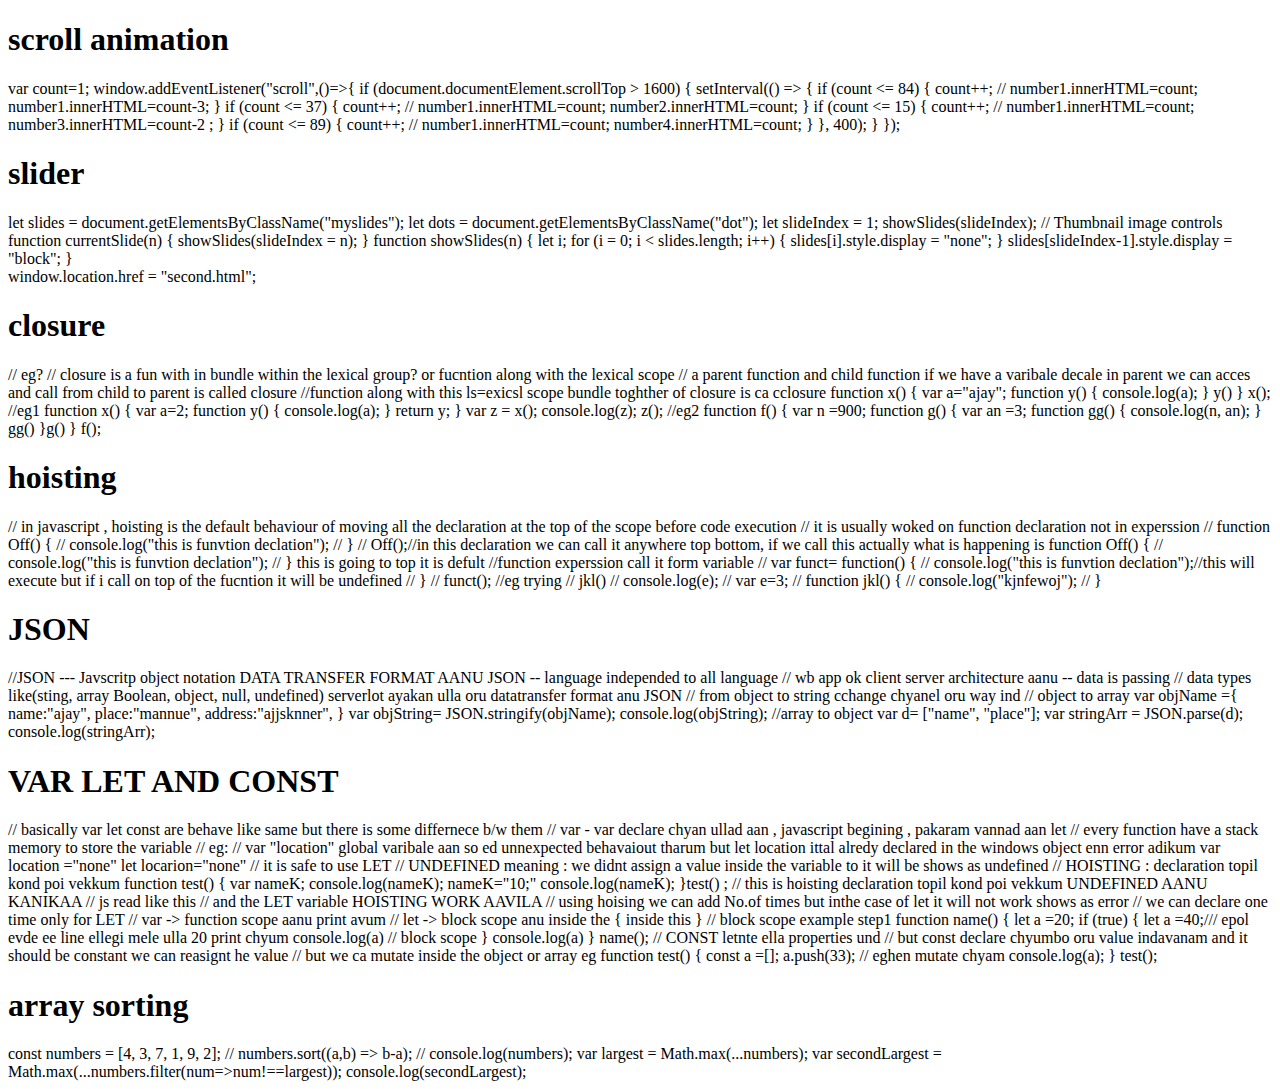
<file: pro.html>
<!DOCTYPE html>
<html lang="en">
<head>
    <meta charset="UTF-8">
    <meta http-equiv="X-UA-Compatible" content="IE=edge">
    <meta name="viewport" content="width=device-width, initial-scale=1.0">
    <title>Document</title>
</head>
<body>
    <div>
        <span>
            <h1>scroll animation</h1>
var count=1;

window.addEventListener("scroll",()=>{

  if (document.documentElement.scrollTop > 1600) {
    setInterval(() => {
      if (count <= 84) {
        count++;
        // number1.innerHTML=count;
      number1.innerHTML=count-3;
      }

      if (count <= 37) {
        count++;
        // number1.innerHTML=count;
      number2.innerHTML=count;
      }

      if (count <= 15) {
        count++;
        // number1.innerHTML=count;
      number3.innerHTML=count-2 ;
      }

      if (count <= 89) {
        count++;
        // number1.innerHTML=count;
      number4.innerHTML=count;
      }
    }, 400);

  }
});</span>


    </div>


    <div>
        <h1>slider</h1>
        
<span>
let slides = document.getElementsByClassName("myslides");
let dots = document.getElementsByClassName("dot");

let slideIndex = 1;
showSlides(slideIndex);

// Thumbnail image controls
function currentSlide(n) {
  showSlides(slideIndex = n);
}

function showSlides(n) {
  let i;
  for (i = 0; i < slides.length; i++) {
    slides[i].style.display = "none";
  }
  slides[slideIndex-1].style.display = "block";
}</span>
    </div>
<div>  window.location.href = "second.html";</div>
  
<h1>closure</h1>
<div> // eg?
  // closure is a fun with in bundle within the lexical group? or fucntion along with the lexical scope
  // a parent function and child function if we have a varibale decale in parent we can acces and call from child to parent is called closure
  
  //function along with this ls=exicsl scope bundle toghther of closure is ca cclosure
  
  function x() {
      var a="ajay";
      function y() {
          console.log(a);
      }
      y()
  }
  x();
  
  //eg1
  function x() {
      var a=2;
      function y() {
          console.log(a);
      }
     return y;
  }
  var z = x();
  console.log(z);
  z();
  
  //eg2
  
  function f() {
      var n =900;
  
  function g() {
      var an =3;
      function gg() {
          console.log(n, an);
      }
      gg()
  }g()
  }
  f();</div>


  <h1>hoisting</h1>

  <div>// in javascript , hoisting is the default behaviour of moving all the declaration at the top of the scope before code execution

    // it is usually woked on function declaration not in experssion
    
    // function Off() {
    //     console.log("this is funvtion declation");
    // }
    // Off();//in this declaration we can call it anywhere top bottom, if we call this actually what is happening is function Off() {
    //     console.log("this is funvtion declation");
    // } this is going to top it is defult
    
    
    
    //function experssion call it form variable
    
    // var funct= function() {
    //     console.log("this is funvtion declation");//this will execute but if i call on top of the fucntion it will be undefined
    // }
    // funct();
    
    
    
    
    
    
    
    
    
    //eg trying 
    
    // jkl()
    // console.log(e);
    
    // var e=3;
    // function jkl() {
    //     console.log("kjnfewoj");
    // }
    
    
    </div>
   
   <h1>JSON</h1>
   <div>
    //JSON --- Javscritp object notation   DATA TRANSFER FORMAT AANU JSON -- language independed to all language

// wb app ok client server architecture aanu  -- data is passing 


// data types like(sting, array Boolean, object, null, undefined) serverlot ayakan ulla oru datatransfer format anu JSON

// from object to string cchange chyanel oru way ind 


// object to array
var objName ={
    name:"ajay",
    place:"mannue",
    address:"ajjsknner",
}

var objString= JSON.stringify(objName);
console.log(objString); 


//array to object

var d= ["name", "place"];

var stringArr = JSON.parse(d);
console.log(stringArr); 

   </div>

   <h1>VAR LET AND CONST</h1>

   <div>// basically var let const are behave like same but there is some differnece b/w them

    // var - var declare chyan ullad aan , javascript begining , pakaram vannad aan let
    
    // every function have a stack memory to store the variable
    
    // eg: 
    // var "location" global varibale aan so ed unnexpected behavaiout tharum but let location ittal alredy declared in the windows object enn error adikum
    
    var location ="none"
    let locarion="none"
    
    // it is safe to use LET
    
    // UNDEFINED meaning :  we didnt assign a value inside the variable to it will be shows as undefined
    
    // HOISTING : declaration topil kond poi vekkum
    
    function test() {
        var nameK;
        console.log(nameK);
        nameK="10;"
    
        console.log(nameK);
    }test() ;
    
    // this is hoisting declaration topil kond poi vekkum UNDEFINED AANU KANIKAA
    // js read like this
    
    
    // and  the LET variable HOISTING WORK AAVILA
    
    // using hoising we can add No.of times but inthe case of let it will not work shows as error
    
    // we can declare one time only for LET
    
    
    
    
    // var -> function scope aanu print avum
    // let -> block scope anu  inside the {  inside this }
    
    // block scope example step1
    function name() {
        let a =20;
        if (true) {
            let a =40;/// epol evde ee line ellegi mele ulla 20 print chyum
            console.log(a)  // block scope
        }
        console.log(a)
    }
    name();
    
    
    // CONST letnte ella properties und 
    // but const declare chyumbo oru value indavanam and it should be constant we can reasignt he value
    // but we ca mutate inside the object or array eg 
    
    function test() {
        const a =[];
        a.push(33); // eghen mutate chyam
        console.log(a);
    }
    test();</div>


    <h1> array sorting</h1>
    <div>
      
const numbers = [4, 3, 7, 1, 9, 2];

// numbers.sort((a,b) => b-a);

// console.log(numbers);

var largest = Math.max(...numbers);
var secondLargest = Math.max(...numbers.filter(num=>num!==largest));
console.log(secondLargest);
    </div>
</body>
</html>
</file>
